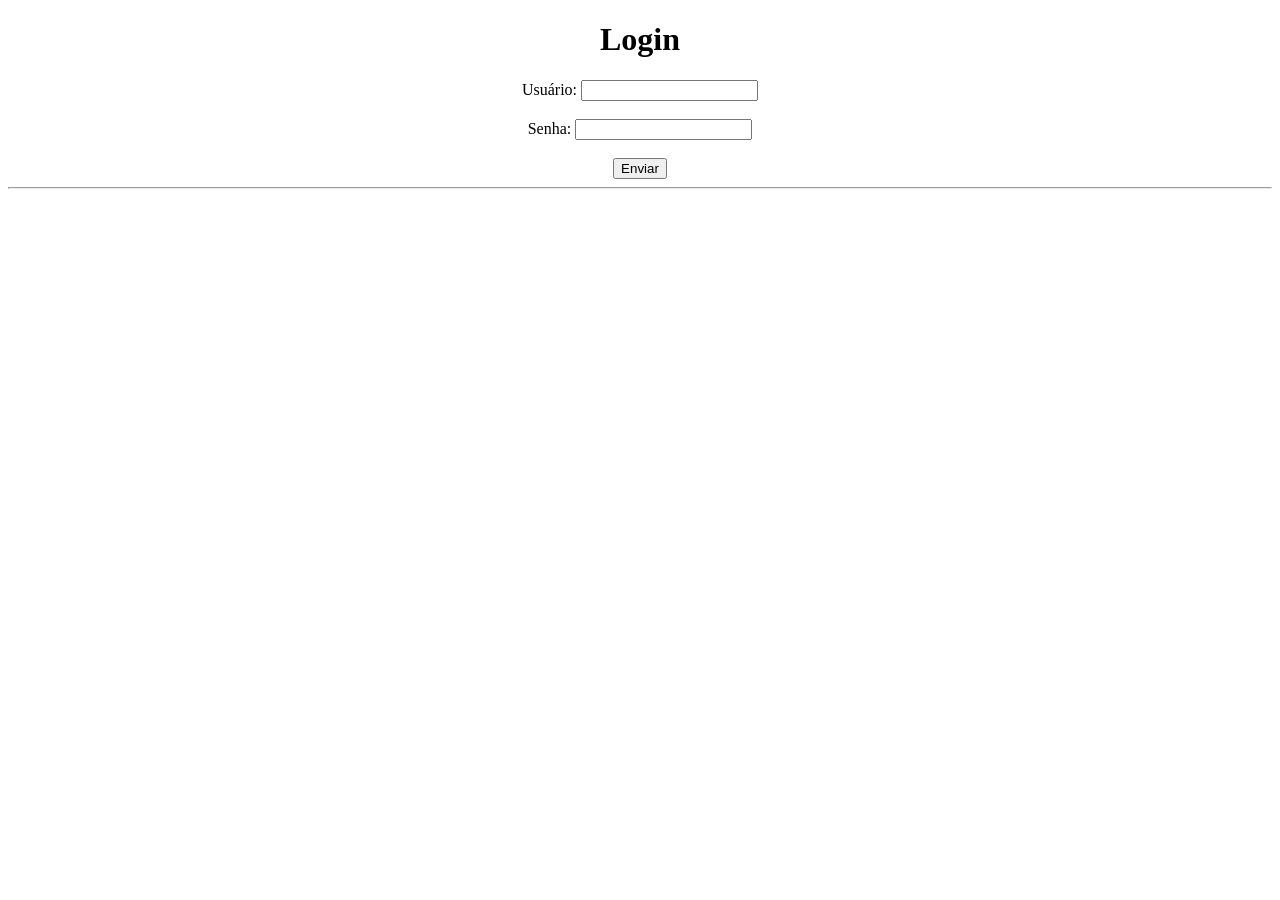
<file: atividade_1/index.html>
<!DOCTYPE html>
<html lang="pt-BR">
<head>
    <meta charset="UTF-8">
    <meta name="viewport" content="width=device-width, initial-scale=1.0">
    <title>Atividade_1</title>
</head>
<body>
     <center>
        <form id="formulario">
            <h1>Login</h1>

            <label for="usuario">Usuário: </label>
            <input type="text" id="usuario">
            <br><br>
            
            <label for="senha">Senha: </label>
            <input type="password" id="senha">
            <br><br>

            <button type="button" onclick="fazerLogin()">Enviar</button>
        </form>
       
        <hr>

        <p id="login"></p>
     </center>
     <script src="script.js"></script>
</body>
</html>
</file>
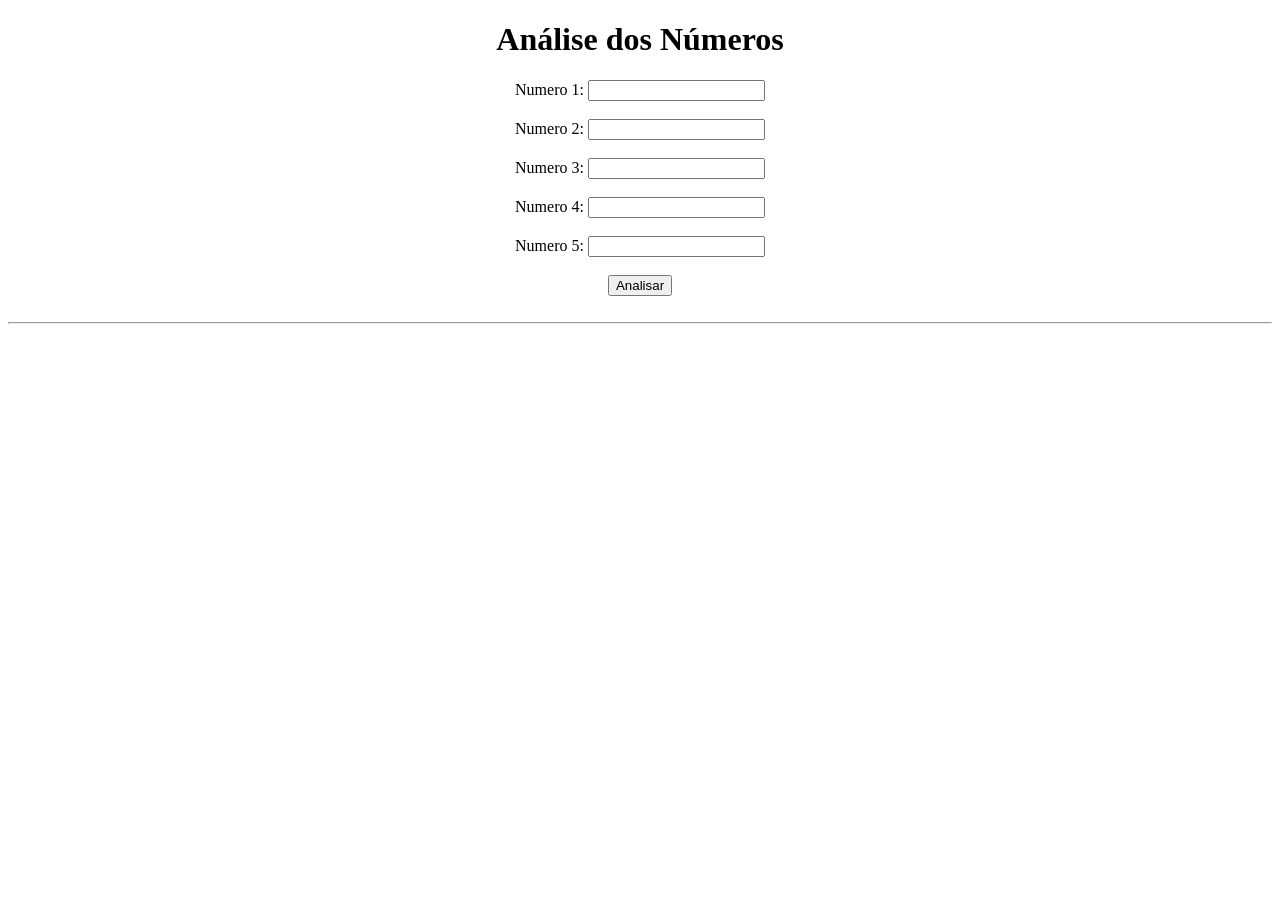
<file: atividade_2/index.html>
<!DOCTYPE html>
<html lang="pt-BR">
<head>
    <meta charset="UTF-8">
    <meta name="viewport" content="width=device-width, initial-scale=1.0">
    <title>Atividade_2</title>

</head>
<body>
    <center>
        <h1>Análise dos Números</h1>
        <form>
            <label for="numero1">Numero 1: </label> 
            <input type="number" id="n1">
            <br><br>
            
            <label for="numero2">Numero 2: </label> 
            <input type="number" id="n2">
            <br><br>

            <label for="numero3">Numero 3: </label> 
            <input type="number" id="n3">
            <br><br>

            <label for="numero4">Numero 4: </label> 
            <input type="number" id="n4">
            <br><br>

            <label for="numero5">Numero 5: </label> 
            <input type="number" id="n5">
            <br><br>
            
            <button type="button" onclick="analisarNumeros()">Analisar</button>
        </form>
        <br>
        <hr>
        
        <p id="resultado"><p>
    </center>

    <script src="script.js"></script>
</body>
</html>
</file>
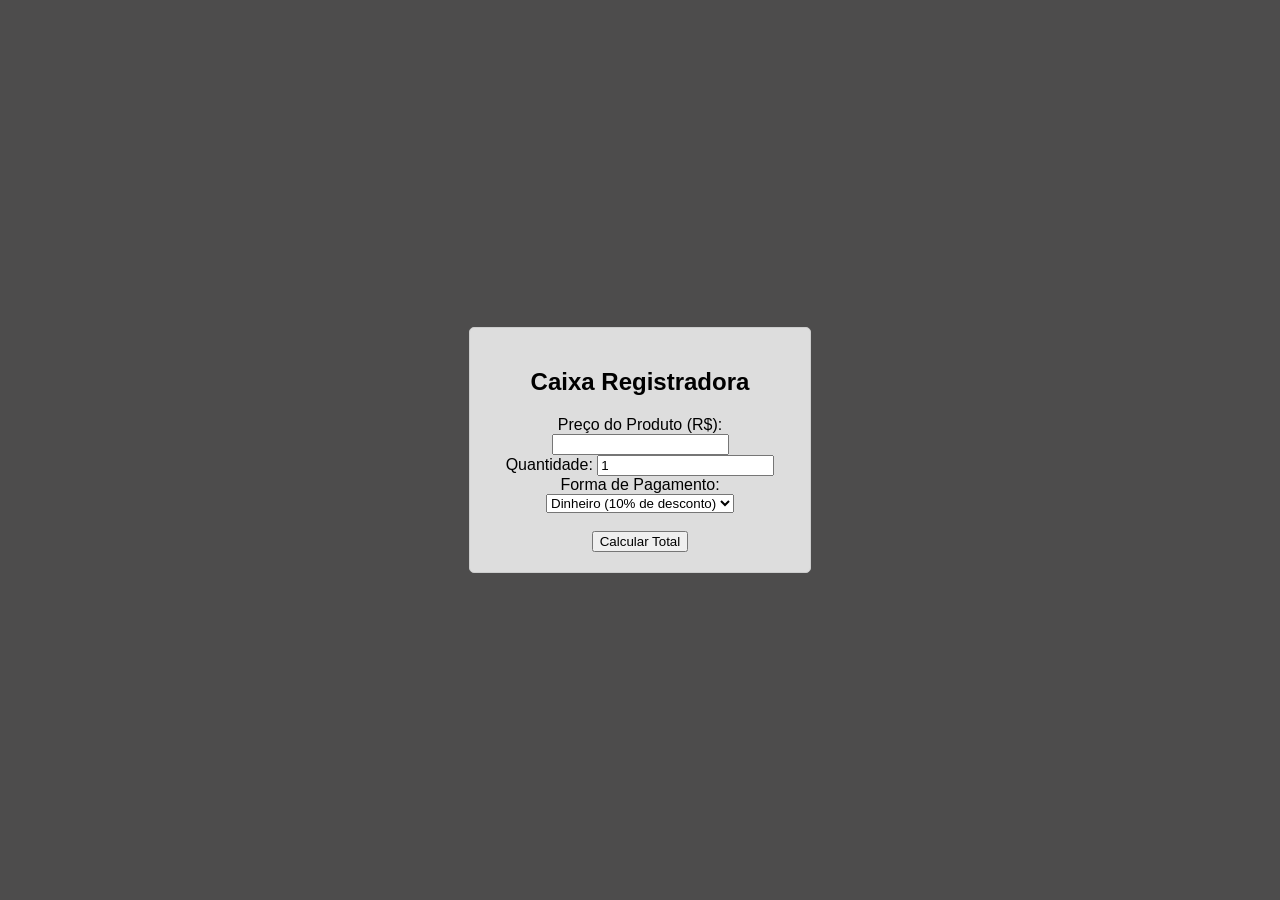
<file: atividade_3/index.html>
<!DOCTYPE html>
<html lang="pt-BR">
<head>
    <meta charset="UTF-8">
    <meta name="viewport" content="width=device-width, initial-scale=1.0">
    <title>Atividade_03</title>
    <link rel="stylesheet" href="style.css">
</head>
<body>
    <center>
        <div class="caixa-container">
            <h2>Caixa Registradora</h2>
                
             <div class="campo">
                   <label for="preco">Preço do Produto (R$):</label> 
                   <input type="number" id="preco"  min="0" required>
                   <br>
                </div>

                 <div class="campo">
                    <label for="quantidade">Quantidade:</label>
                    <input type="number" id="quantidade" min="1" value="1" required>
                    <br>  
                </div>


                 <div class="campo">
                    <label for="pagamento">Forma de Pagamento:</label>
                    <select id="pagamento">

                        <option value="dinheiro">Dinheiro (10% de desconto)</option>
                        <option value="pix">Pix (5% de desconto)</option>
                        <option value="cartao">Cartão (Sem desconto)</option>
                    </select>
                 </div>
                  
                 <br>
                 <button onclick="calcularCompra()">Calcular Total</button>

                 <div class="resultado" id="resultado" style="display: none;">
                    
                    <hr>

                    <h3>Resumo da Compra</h3>
                    <p>Subtotal: <span id="resSubtotal" class="destaque">R$ 0.00</span></p>
                    <p>Desconto: <span id="resDesconto" class="destaque">R$ 0.00</span></p>
                    <p>Total a Pagar: <span id="resTotal" class="destaque">R$ 0.00</span></p>
            </div>
        </div>


    </center>

<script src="script.js"></script>
</body>
</html>
</file>
<file: atividade_3/style.css>
body {
    font-family: Arial, sans-serif;
    background: #4d4c4c;
    display: flex;
    justify-content: center;
    align-items: center;
    min-height: 100vh;
    margin: 0;
}

.caixa-container {
    background: rgb(221, 221, 221);
    padding: 20px;
    border: 1px solid #ccc;
    width: 300px;
    border-radius: 5px;
}

.campo pre {
    background: white;
    padding: 2px;
    border: 2px solid #666464;
    width: 300px;
    text-align: center;
}
</file>
